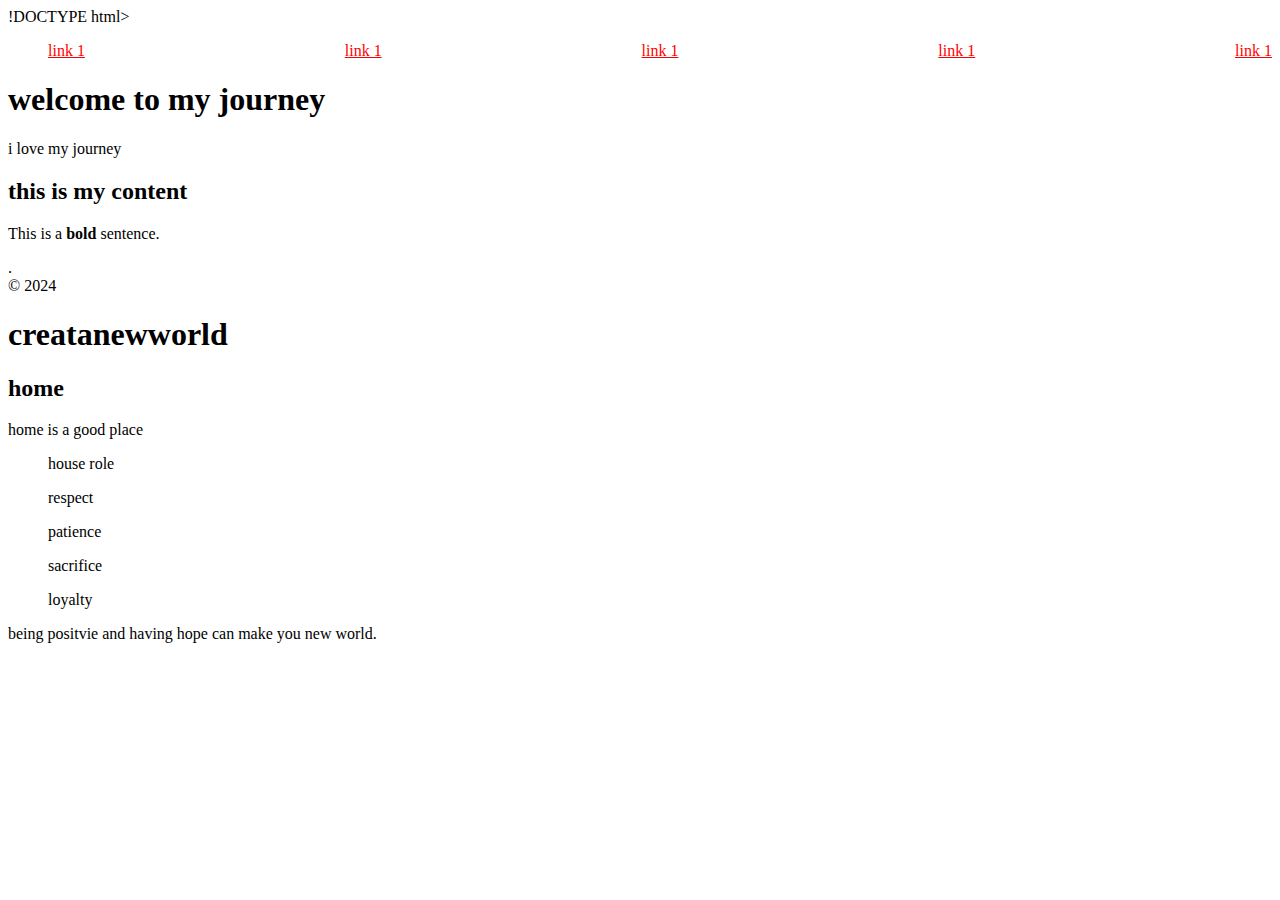
<file: index.html>
<html>!DOCTYPE html>

<head>
  <meta charset="UTF-8">
  <meta name="viewport" content="width=device-width, intial-scale=1.0">
</head>
<style>
  a {
    color: red;
  }

  ol {
    list-style: none;
    display: flex;
    flex_direction: row;
    justify-content: space-between;
  }
</style>

<body>
  <header>
    <nav>
      <ol>
        <li><a href="#">link 1</a> </li>
        <li><a href="#">link 1</a> </li>
        <li><a href="#">link 1</a> </li>
        <li><a href="#">link 1</a> </li>
        <li><a href="#">link 1</a> </li>
      </ol>
    </nav>
  </header>
  <main>

    <h1>welcome to my journey </h1>
    <p>i love my journey </p>

    <title>Mypage</title </head>

</body>

</html>
<section>
  <h2>this is my content</h2>
  <P>This is a <strong>bold</strong> sentence.</p>
</section>

</main>.

<footer>&copy; 2024</footer>

</body>

</html>
<h1>creatanewworld</h1>
<h2>home</h2>
<p>home is a good place</p>
<ul>house role</ul>
<ul>respect</ul>
<ul>patience</ul>
<ul>sacrifice</ul>
<ul>loyalty</ul>
<p>
  being positvie and having hope can make you new world.
</p>
<nav>
  <ul>

    <a href="https://www.today.com/life/inspiration/quotes-about-home-rcna81557"
  </ul>
  
</nav>
</file>
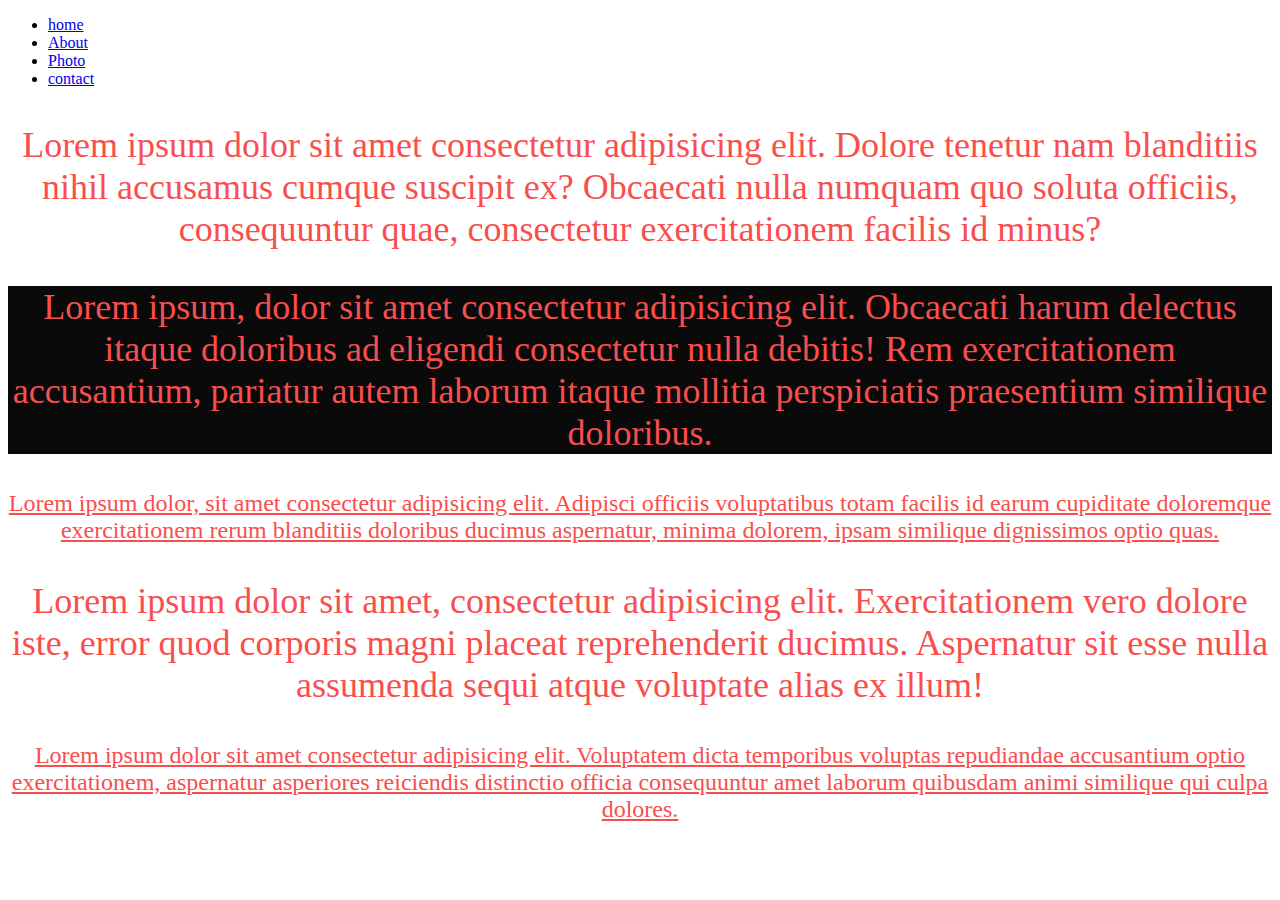
<file: spac.html>
<!DOCTYPE html>
<html lang="en">
<head>
    <meta charset="UTF-8">
    <meta name="viewport" content="width=device-width, initial-scale=1.0">
    <title>Document</title>
    <link rel="stylesheet" href="style.css">
</head>
<body>
    <nav>
        <ul>
            <li><a href="#">home</a></li>
            <li><a href="#">About</a></li>
            <li><a href="#">Photo</a></li>
            <li><a href="#">contact</a></li>
            
        </ul>
    </nav>


    <p>Lorem ipsum dolor sit amet consectetur adipisicing elit. Dolore tenetur nam blanditiis nihil accusamus cumque suscipit ex? Obcaecati nulla numquam quo soluta officiis, consequuntur quae, consectetur exercitationem facilis id minus?</p>
    <p id="secondParagraph">Lorem ipsum, dolor sit amet consectetur adipisicing elit. Obcaecati harum delectus itaque doloribus ad eligendi consectetur nulla debitis! Rem exercitationem accusantium, pariatur autem laborum itaque mollitia perspiciatis praesentium similique doloribus.</p>
    <p class="commonParagraph">Lorem ipsum dolor, sit amet consectetur adipisicing elit. Adipisci officiis voluptatibus totam facilis id earum cupiditate doloremque exercitationem rerum blanditiis doloribus ducimus aspernatur, minima dolorem, ipsam similique dignissimos optio quas.</p>
    <p>Lorem ipsum dolor sit amet, consectetur adipisicing elit. Exercitationem vero dolore iste, error quod corporis magni placeat reprehenderit ducimus. Aspernatur sit esse nulla assumenda sequi atque voluptate alias ex illum!</p>
    <p class="commonParagraph">Lorem ipsum dolor sit amet consectetur adipisicing elit. Voluptatem dicta temporibus voluptas repudiandae accusantium optio exercitationem, aspernatur asperiores reiciendis distinctio officia consequuntur amet laborum quibusdam animi similique qui culpa dolores.</p>
</body>
</html>
</file>
<file: style.css>
p {
    font-size: 36px;
    color: rgb(248, 78, 78);
    text-align: center;
}

#secondParagraph {
    background-color: rgb(10, 10, 10);
}
.commonParagraph {
    text-decoration: underline;
    font-size: 24px;
    
 a {
    text-decoration: none;
    color: black;
    font-size: 20px;
    
 }
</file>
